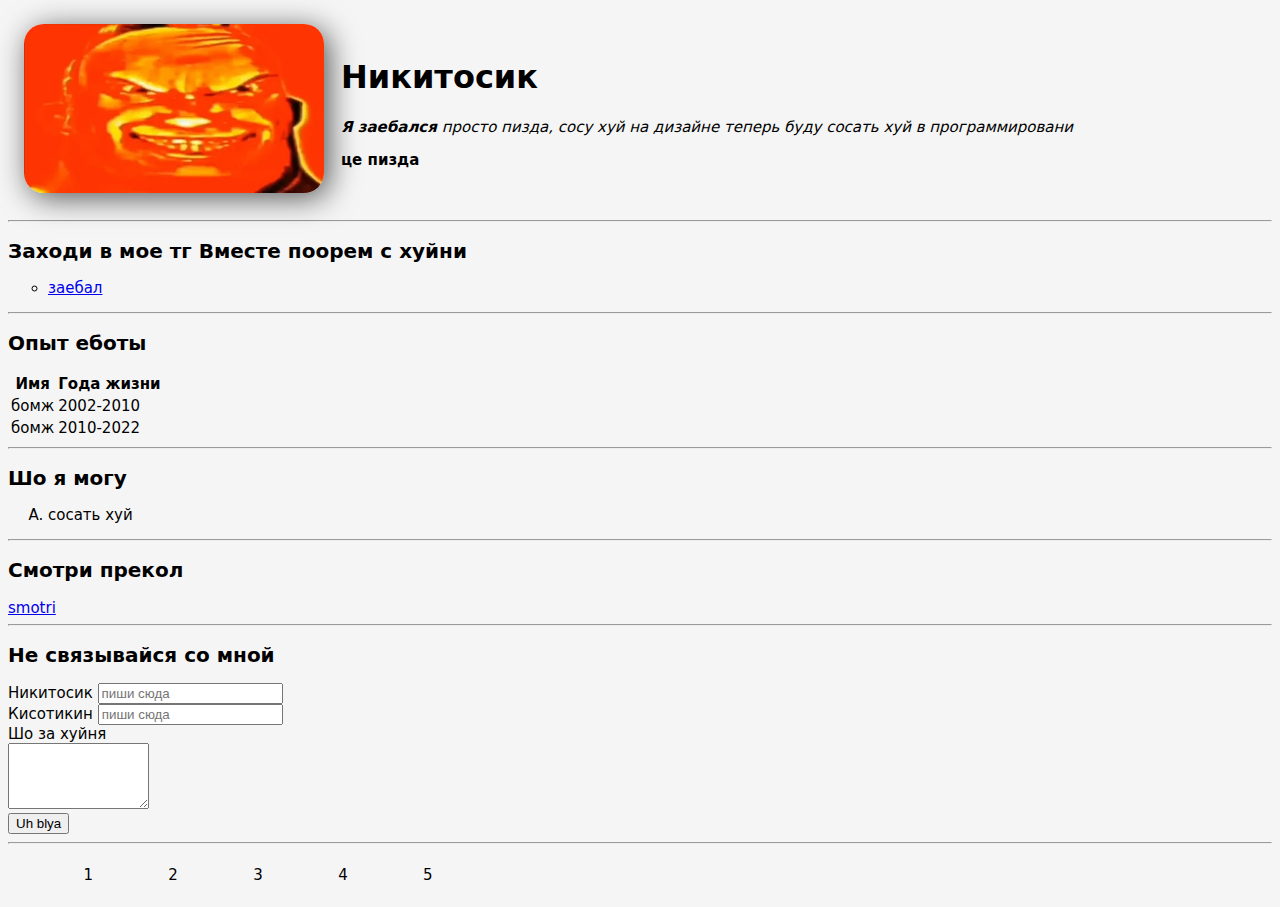
<file: index.html>
<!DOCTYPE html>
<html>
<head>
    <meta charset="UTF-8">
    <title>Kolya huyarit</title>
    <link href="styles.css" rel="stylesheet">
</head>
<body>
<table cellspacing="15">
    <tr>
        <td><img src="ава.jpg" 
        alt="huyatina" class="ava" id="ava"></td>
        <td><h1>Никитосик</h1>
            <p>
            <em>
            <strong>Я заебался</strong> 
            просто пизда, 
            сосу хуй на дизайне
            теперь буду сосать хуй в 
            программировани
            </em>
            </p>
            <p>
                <strong>це пизда</strong>
            </p></td>
    </tr>
</table>
<hr>
<h2>Заходи в мое тг
Вместе поорем с хуйни</h2>
<ul type="circle">
<li>
<a href="https://t.me/herrter" target="_blank">
 заебал</a>
</li>
</ul>
<hr>
<h2>Опыт еботы</h2>
<table>
    <tr>
        <th>Имя</th>
        <th>Года жизни</th>
    </tr>
    <tr>
        <td>бомж</td>
        <td>2002-2010</td>
    </tr>
    <tr>
        <td>бомж</td>
        <td>2010-2022</td>
    </tr>
</table>
<hr>

<h2>Шо я могу</h2>
<ol type="A">
    <li>сосать хуй</li>
</ol>
<hr>
<h2>Смотри прекол</h2>
<a href="pizdec.html">smotri</a>
<hr>
<h2>Не связывайся со мной</h2>
<form action="/">
    <label for="имя">Никитосик</label>
    <input type="" id="имя" placeholder="пиши сюда">
    <br>
    <label for="имя">Кисотикин</label>
    <input type="" id="имя" placeholder="пиши сюда">
    <br>
    <label for="сообщ">Шо за хуйня</label>
    <br>
    <textarea name="" id="сообщ" cols="15" rows="4">
    </textarea>

    <br>
    
    <input type="submit" value="Uh blya">
    
</form>
<hr>

<div class="huy" >
    <p>1</p>
    <p>2</p>
    <p>3</p>
    <p>4</p>
    <p>5</p>
</div>

</body>
</html>
</file>
<file: styles.css>
body {
    background-color: whitesmoke;
    color: #000000;
    font: normal 15px system-ui, -apple-system, BlinkMacSystemFont, 
        'Segoe UI', Roboto, Oxygen, Ubuntu, 
        Cantarell, 'Open Sans', 'Helvetica Neue', 
        sans-serif;
}

h2 {
    font-size: 20px;
}

h1 {
    font-size: 32px;
}

.ava {
    width: 300px;
    border-radius: 20px;
    box-shadow: 5px 5px 30px rgba(0, 0, 0, 0.651);
}

.huy {
    display: flex;
    width: 500px;
    align-content: flex-start;
    flex-wrap: nowrap;
    flex-direction: row;
    align-items: flex-end;
    justify-content: space-evenly;
}
</file>
